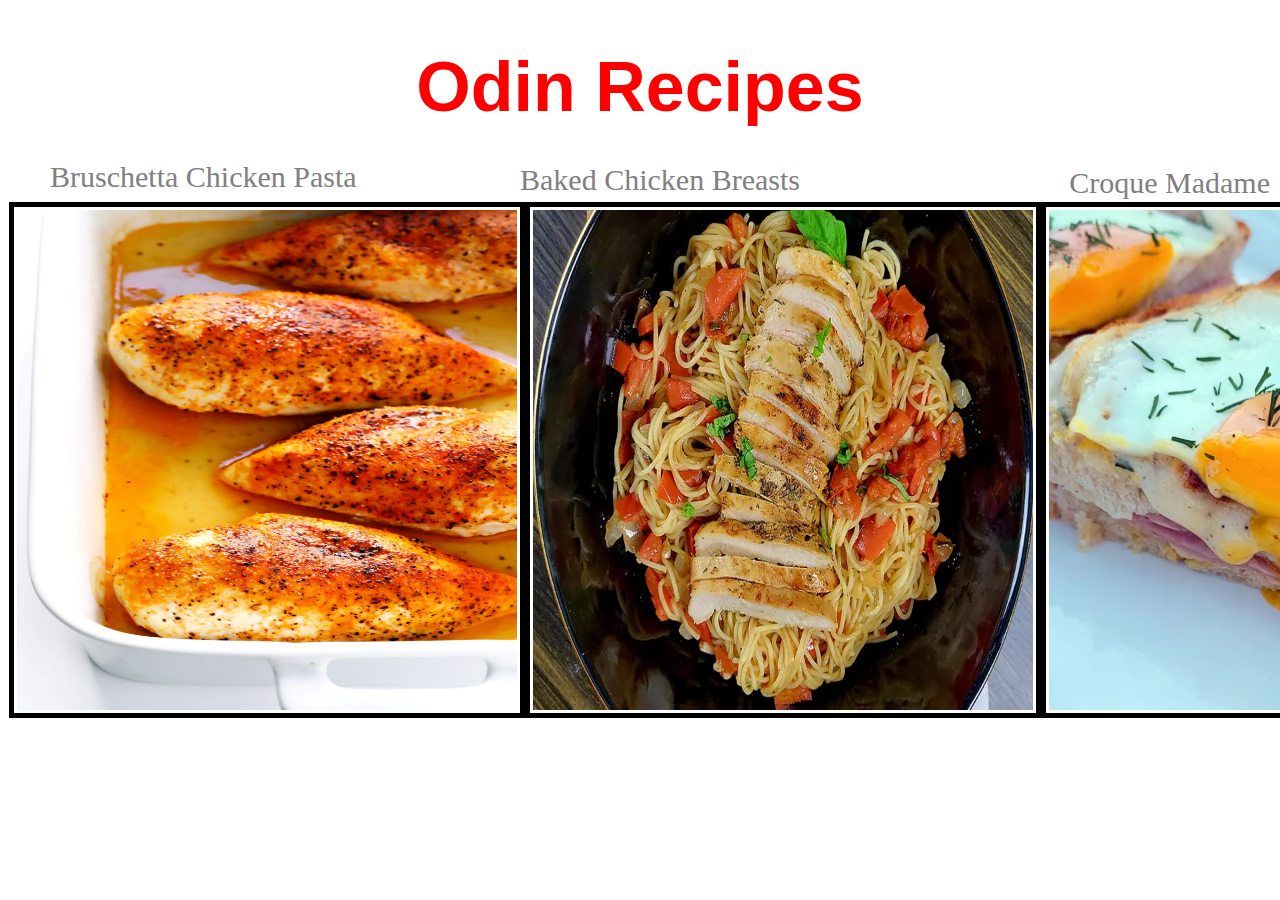
<file: index.html>
<!DOCTYPE html>
<html lang="en">
<head>
    <meta charset="UTF-8">
    <meta name="viewport" content="width=device-width, initial-scale=1.0">
    <link rel="stylesheet" href="style.css">
    <title >Odin Recipes Project</title>
</head>

<body>
    <h1>Odin Recipes</h1>
    <ul>
        <div>
        <div class="recipeone"> Bruschetta Chicken Pasta</div>
        <div class="recipetwo"> Baked Chicken Breasts</div>
        <div class="recipethree"> Croque Madame</div>
        </div>
    </ul>

    <div id="horizontal-flex-container">
        <a href="recipes/bruscettachickenpasta.html" target="_blank"><img src="photos/bakedchickenbreasts.jpg" alt="Picture of Baked Chicken Breasts"> </a>

    
        <a href="recipes/bakedchickenbreasts.html" target="_blank"><img src="photos/brushchettachickenpasta.jpg" alt="Picture of Brushchetta Chicken Pasta"> </a>


        <a href="recipes/croquemadame.html" target="_blank"><img src="photos/croquemadame.jpg" alt="Picture of Croque Madame"></a>

    </div>
    
</body>

</html>
</file>
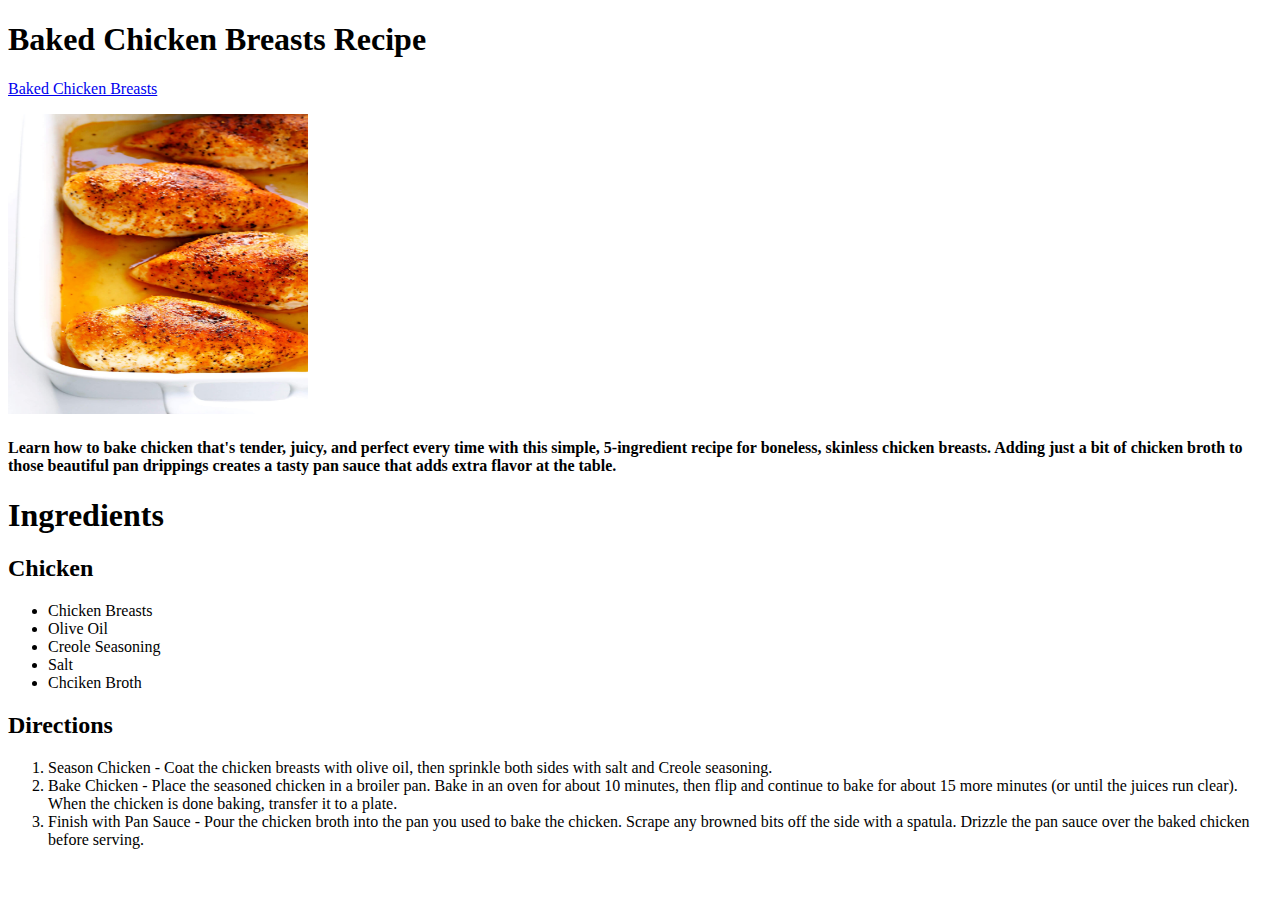
<file: recipes/bakedchickenbreasts.html>
<!DOCTYPE html>
<html lang="en">
<head>
    <meta charset="UTF-8">
    <meta name="viewport" content="width=device-width, initial-scale=1.0">
  
    <title>Baked Chicken Breasts Recipe</title>
</head>

<body>
    <h1>Baked Chicken Breasts Recipe</h1>
    <p><a href="https://www.allrecipes.com/recipe/240208/simple-baked-chicken-breasts/" target="_blank"> Baked Chicken Breasts</a></p>
    <img src="../photos/bakedchickenbreasts.jpg" alt="Picture of Baked Chicken Breasts"
    width="300"
    height="300">
    <h4> Learn how to bake chicken that's tender, juicy, and perfect every time with this simple, 5-ingredient recipe for boneless, skinless chicken breasts. Adding just a bit of chicken broth to those beautiful pan drippings creates a tasty pan sauce that adds extra flavor at the table.</h4>
    <h1> Ingredients</h1>
   
    <h2> Chicken</h2>   
    <ul>
        <li> Chicken Breasts </li>
        <li> Olive Oil </li>
        <li> Creole Seasoning </li>
        <li> Salt </li>
        <li> Chciken Broth </li>
    </ul>

    <h2> Directions</h2>
    <ol>
        <li> Season Chicken - Coat the chicken breasts with olive oil, then sprinkle both sides with salt and Creole seasoning.</li>
        <li> Bake Chicken - Place the seasoned chicken in a broiler pan. Bake in an oven for about 10 minutes, then flip and continue to bake for about 15 more minutes (or until the juices run clear). When the chicken is done baking, transfer it to a plate.</li>
        <li> Finish with Pan Sauce - Pour the chicken broth into the pan you used to bake the chicken. Scrape any browned bits off the side with a spatula. Drizzle the pan sauce over the baked chicken before serving. </li>
    </lo>


</body>
</html>
</file>
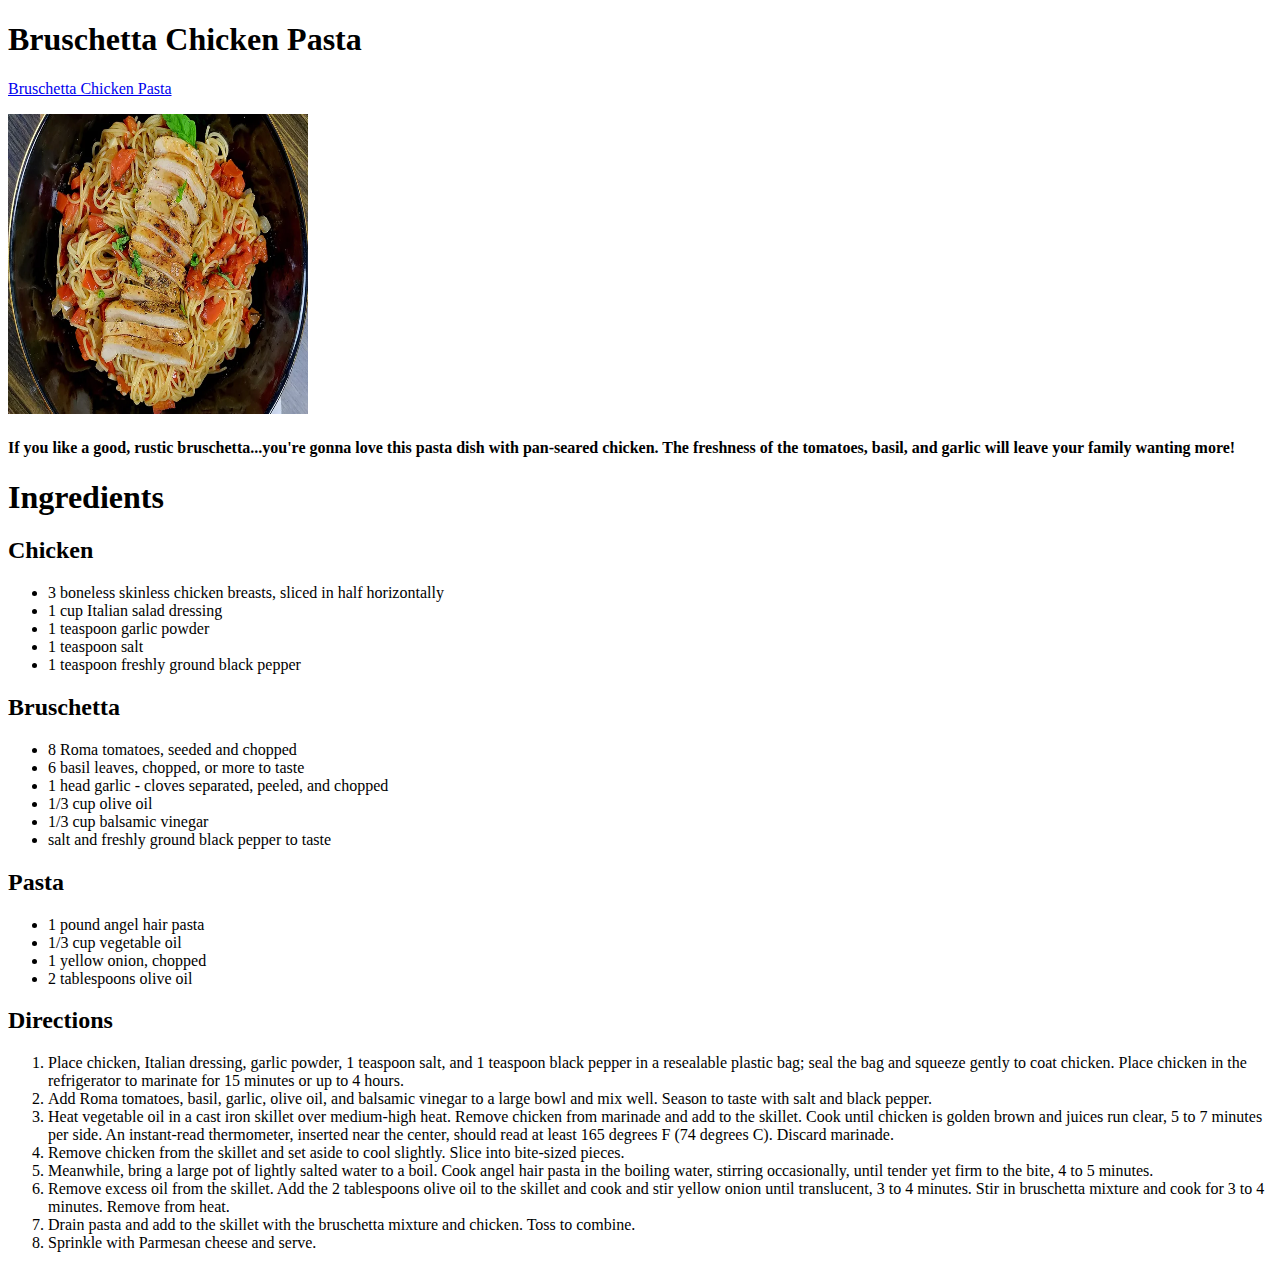
<file: recipes/bruscettachickenpasta.html>
<!DOCTYPE html>
<html lang="en">
<head>
    <meta charset="UTF-8">
    <meta name="viewport" content="width=device-width, initial-scale=1.0">
    <title>Bruschetta Chicken Pasta Recipe</title>
</head>
<body>
    <h1>Bruschetta Chicken Pasta</h1>
    <p><a href="https://www.allrecipes.com/bruschetta-chicken-pasta-recipe-7550204" target="_blank"> Bruschetta Chicken Pasta</a></p>
    <img src="../photos/brushchettachickenpasta.jpg" alt="Picture of Brushchetta Chicken Pasta" 
    width="300"
    height="300">
    <h4> If you like a good, rustic bruschetta...you're gonna love this pasta dish with pan-seared chicken. The freshness of the tomatoes, basil, and garlic will leave your family wanting more!</h4>
    <h1> Ingredients</h1>
   
    <h2> Chicken</h2>   
    <ul>
        <li> 3 boneless skinless chicken breasts, sliced in half horizontally </li>
        <li> 1 cup Italian salad dressing </li>
        <li> 1 teaspoon garlic powder </li>
        <li> 1 teaspoon salt </li>
        <li> 1 teaspoon freshly ground black pepper </li>
    </ul>

    <h2> Bruschetta</h2>
    <ul>
        <li> 8 Roma tomatoes, seeded and chopped</li>
        <li>6 basil leaves, chopped, or more to taste </li>
        <li> 1 head garlic - cloves separated, peeled, and chopped</li>
        <li> 1/3 cup olive oil</li>
        <li> 1/3 cup balsamic vinegar</li>
        <li> salt and freshly ground black pepper to taste</li>
    </ul>
    
    <h2> Pasta</h2>
    <ul>
        <li> 1 pound angel hair pasta</li>
        <li> 1/3 cup vegetable oil</li>
        <li> 1 yellow onion, chopped</li>
        <li> 2 tablespoons olive oil</li>
    </ul>

    <h2> Directions</h2>
    <ol>
        <li>Place chicken, Italian dressing, garlic powder, 1 teaspoon salt, and 1 teaspoon black pepper in a resealable plastic bag; seal the bag and squeeze gently to coat chicken. Place chicken in the refrigerator to marinate for 15 minutes or up to 4 hours.</li>
        <li>Add Roma tomatoes, basil, garlic, olive oil, and balsamic vinegar to a large bowl and mix well. Season to taste with salt and black pepper.</li>
        <li>Heat vegetable oil in a cast iron skillet over medium-high heat. Remove chicken from marinade and add to the skillet. Cook until chicken is golden brown and juices run clear, 5 to 7 minutes per side. An instant-read thermometer, inserted near the center, should read at least 165 degrees F (74 degrees C). Discard marinade.</li>
        <li>Remove chicken from the skillet and set aside to cool slightly. Slice into bite-sized pieces.</li>
        <li>Meanwhile, bring a large pot of lightly salted water to a boil. Cook angel hair pasta in the boiling water, stirring occasionally, until tender yet firm to the bite, 4 to 5 minutes.</li>
        <li>Remove excess oil from the skillet. Add the 2 tablespoons olive oil to the skillet and cook and stir yellow onion until translucent, 3 to 4 minutes. Stir in bruschetta mixture and cook for 3 to 4 minutes. Remove from heat.</li>
        <li>Drain pasta and add to the skillet with the bruschetta mixture and chicken. Toss to combine.</li>
        <li>Sprinkle with Parmesan cheese and serve.</li>
    </ol>

</body>
</html>
</file>
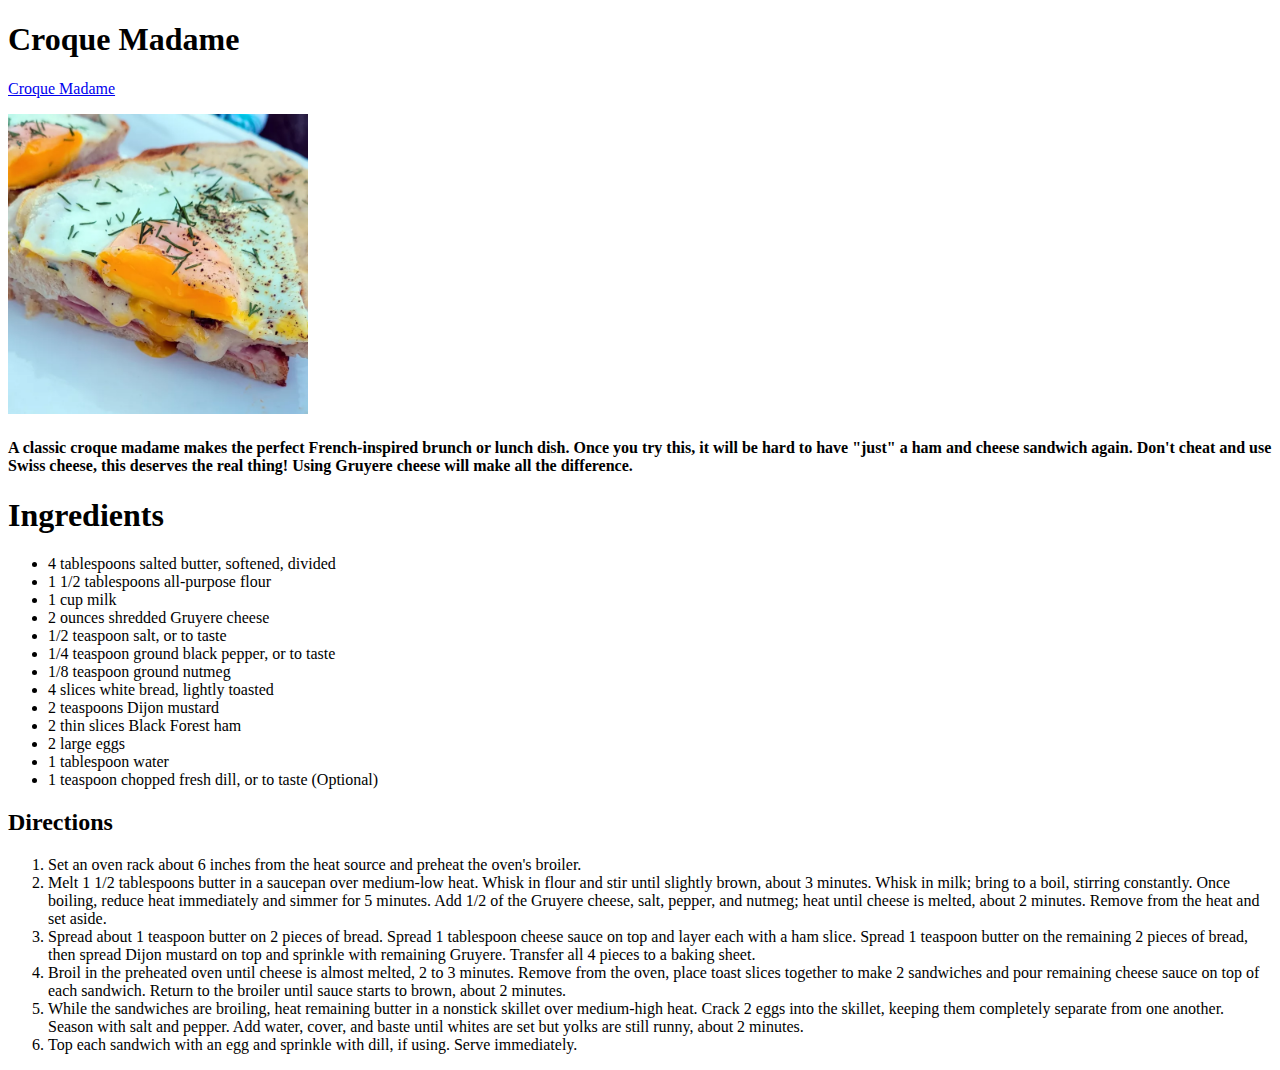
<file: recipes/croquemadame.html>
<!DOCTYPE html>
<html lang="en">
<head>
    <meta charset="UTF-8">
    <meta name="viewport" content="width=device-width, initial-scale=1.0">
    <title>Croque Madame</title>
</head>
<body>
    <h1>Croque Madame</h1>
    <p><a href="https://www.allrecipes.com/recipe/282251/croque-madame-sandwich/" target="_blank"> Croque Madame</a></p>
    <img src="../photos/croquemadame.jpg" alt="Picture of Croque Madame"
    width="300"
    height="300">
    <h4> A classic croque madame makes the perfect French-inspired brunch or lunch dish. Once you try this, it will be hard to have "just" a ham and cheese sandwich again. Don't cheat and use Swiss cheese, this deserves the real thing! Using Gruyere cheese will make all the difference.</h4>
    <h1> Ingredients</h1>

    <ul>
        <li>  4 tablespoons salted butter, softened, divided </li>
        <li>  1 1/2 tablespoons all-purpose flour </li>
        <li>  1 cup milk </li>  
        <li>  2 ounces shredded Gruyere cheese </li> 
        <li>  1/2 teaspoon salt, or to taste </li>  
        <li>  1/4 teaspoon ground black pepper, or to taste </li>
        <li>  1/8 teaspoon ground nutmeg </li>
        <li>  4 slices white bread, lightly toasted </li>
        <li>  2 teaspoons Dijon mustard </li>   
        <li>  2 thin slices Black Forest ham </li>
        <li>  2 large eggs </li>
        <li>  1 tablespoon water </li>  
        <li>  1 teaspoon chopped fresh dill, or to taste (Optional) </li>
    </ul>

    <h2> Directions</h2>
    <ol>
        <li> Set an oven rack about 6 inches from the heat source and preheat the oven's broiler.</li>
        <li> Melt 1 1/2 tablespoons butter in a saucepan over medium-low heat. Whisk in flour and stir until slightly brown, about 3 minutes. Whisk in milk; bring to a boil, stirring constantly. Once boiling, reduce heat immediately and simmer for 5 minutes. Add 1/2 of the Gruyere cheese, salt, pepper, and nutmeg; heat until cheese is melted, about 2 minutes. Remove from the heat and set aside.</li>
        <li> Spread about 1 teaspoon butter on 2 pieces of bread. Spread 1 tablespoon cheese sauce on top and layer each with a ham slice. Spread 1 teaspoon butter on the remaining 2 pieces of bread, then spread Dijon mustard on top and sprinkle with remaining Gruyere. Transfer all 4 pieces to a baking sheet. </li>
        <li> Broil in the preheated oven until cheese is almost melted, 2 to 3 minutes. Remove from the oven, place toast slices together to make 2 sandwiches and pour remaining cheese sauce on top of each sandwich. Return to the broiler until sauce starts to brown, about 2 minutes. </li>
        <li> While the sandwiches are broiling, heat remaining butter in a nonstick skillet over medium-high heat. Crack 2 eggs into the skillet, keeping them completely separate from one another. Season with salt and pepper. Add water, cover, and baste until whites are set but yolks are still runny, about 2 minutes. </li>
        <li> Top each sandwich with an egg and sprinkle with dill, if using. Serve immediately.</li>
    </lo>

</body>
</html>
</file>
<file: style.css>
h1{
    font-size: 70px;
    font-family: Arial, Helvetica, sans-serif;
    text-align: center;
    color: red;
}

 div{

    border: 1px solid #ffffff;
    font-size: 30px;
    line-height: 1px;
   
 }


 #horizontal-flex-container{
   display: flex;
   flex-direction: row nowrap;
   justify-content: space-between;
   background: white;
   margin: 0px 0px 0px 0px;
 
 }

 img{
   padding: 3px;
   width: 500px;
   height: 500px;
   border: 5px solid black;

 }


 .recipeone{

    color:gray;
    text-align:left;
 
 }

 .recipetwo{

    color:gray;
    text-align: center;
    
 }

 .recipethree{

    color: gray;
    text-align:right;
    
 }
</file>
